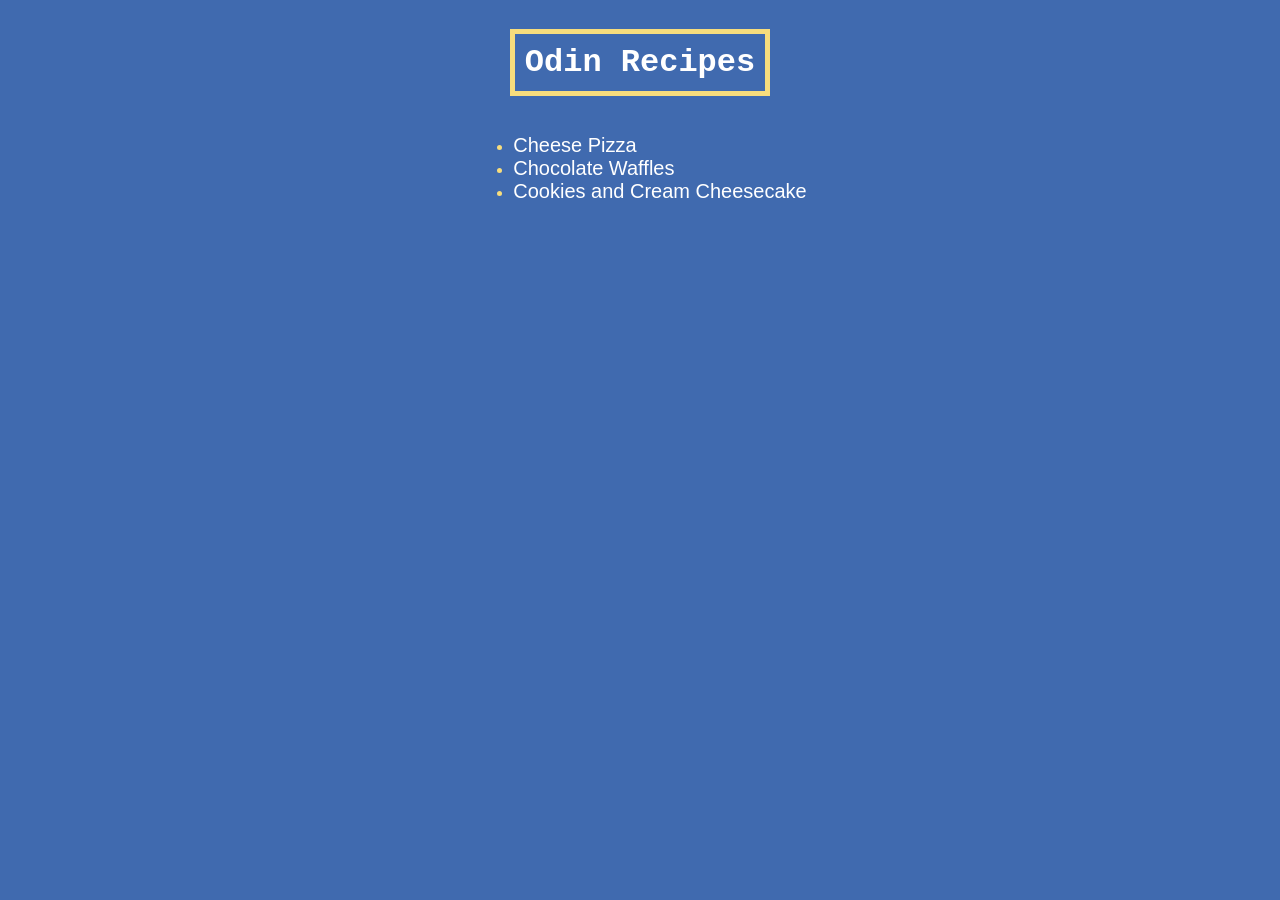
<file: index.html>
<!DOCTYPE html>
<html lang="en">
<head>
    <meta charset="UTF-8">
    <meta name="viewport" content="width=device-width, initial-scale=1.0">
    <title>Odin Recipes</title>
    <link rel="stylesheet" href="home-styles.css">
</head>
<body>
    <div class="header">
    <h1>Odin Recipes</h1>
    </div>
    <div class="recipes">
    <ul>
        <li> <a href="recipes/cheese-pizza.html">Cheese Pizza</a> </li>
        <li><a href="recipes/chocolate-waffle.html">Chocolate Waffles</a></li>
        <li><a href="recipes/cookies-and-cream-cheesecake.html">Cookies and Cream Cheesecake</a></li>
     </ul>
     </div>
</body>
</html>
</file>
<file: home-styles.css>
h1{
    text-align: center;
    border: 5px solid #F7DD7D;
    color: #ffffff;
    display: inline-block;
    padding: 10px;
    font-family: 'Courier New', Courier, monospace;
}

.header,.recipes{
    text-align: center;
}

ul{
    display: inline-block;
    text-align: left;
    color: #F7DD7D;
}

a{
    text-decoration: none;
    font-size: 20px;
    color: #ffffff;
    font-family: Arial, Helvetica, sans-serif;
}

a:hover{
    background-color: #F7DD7D;
    color: #406AAF;
}

body{
    background-color: #406AAF;
}
</file>
